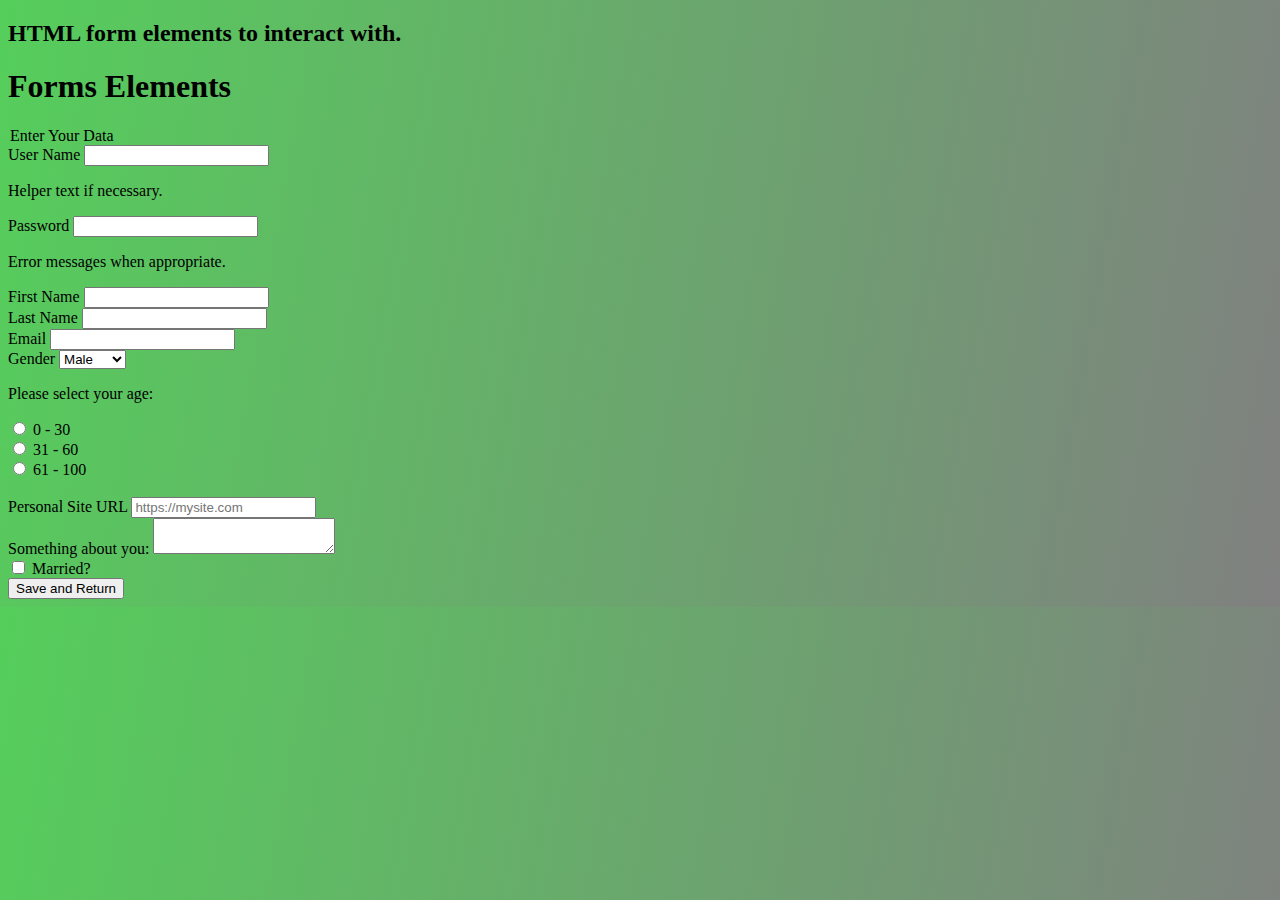
<file: playground.html>
<!DOCTYPE html>
<html lang="en">
<head>
  <meta charset="utf-8">
  <title>Playground</title>
  <link rel="stylesheet" type="text/css" href="css/forms.css">
  <script src="js/submit.js"></script> 
</head>
<body>

  <header>
    <h2>HTML form elements to interact with.</h1>
  </header>


  <section>
    <h1 class="other-class">Forms Elements</h1>
    <form id="myForm" method="GET" onsubmit="submit()">

        <!--
        Every fieldset must contain a legend. IE barfs if it's not there.
        It's no fun.
        -->
        <legend>Enter Your Data</legend>

        <div>
          <label>User Name</label>
          <input type="text"/>
          <p class="test-class">Helper text if necessary.</p>
        </div>

        <div>
          <label>Password</label>
          <input type="password"/>
          <p class="test-class">Error messages when appropriate.</p>
        </div>

        <div>
          <label for="first-name">First Name</label>
          <input type="text" id="first-name"/>
        </div>

        <div>
          <label for="last-name">Last Name</label>
          <input type="text" id="last-name"/>
        </div>

        <div>
          <label for="email">Email</label>
          <input type="email" id="email"/>
        </div>


        <div>
          <label for="gender">Gender</label>
          <select>
            <option>Male</option>
            <option>Female</option>
            <option>Other</option>
          </select>
        </div>

        <div>
            <p>Please select your age:</p>
            <input type="radio" id="age1" name="age" value="30">
            <label for="age1">0 - 30</label><br>
            <input type="radio" id="age2" name="age" value="60">
            <label for="age2">31 - 60</label><br>  
            <input type="radio" id="age3" name="age" value="100">
            <label for="age3">61 - 100</label><br><br>

        </div>

        <div>
          <label for="url">Personal Site URL</label>
          <input type="url" placeholder="https://mysite.com"/>
        </div>

        <div>
          <label>Something about you:</label>
          <textarea></textarea>
        </div>

        <div>
          <label><input type="checkbox"/> Married?</label>
        </div>

        <div>
          <input type="button" value="Save and Return" onclick="submit()"/>
        </div>


    </form>
  </section>
</body>
</html>
</file>
<file: css/forms.css>
/* CSS Generated by Primer - primercss.com */

h1. {
	
}

p. {
	
}

input# {
	
}
html {
    background: linear-gradient(100deg, #55ce5b, grey);
  }
</file>
